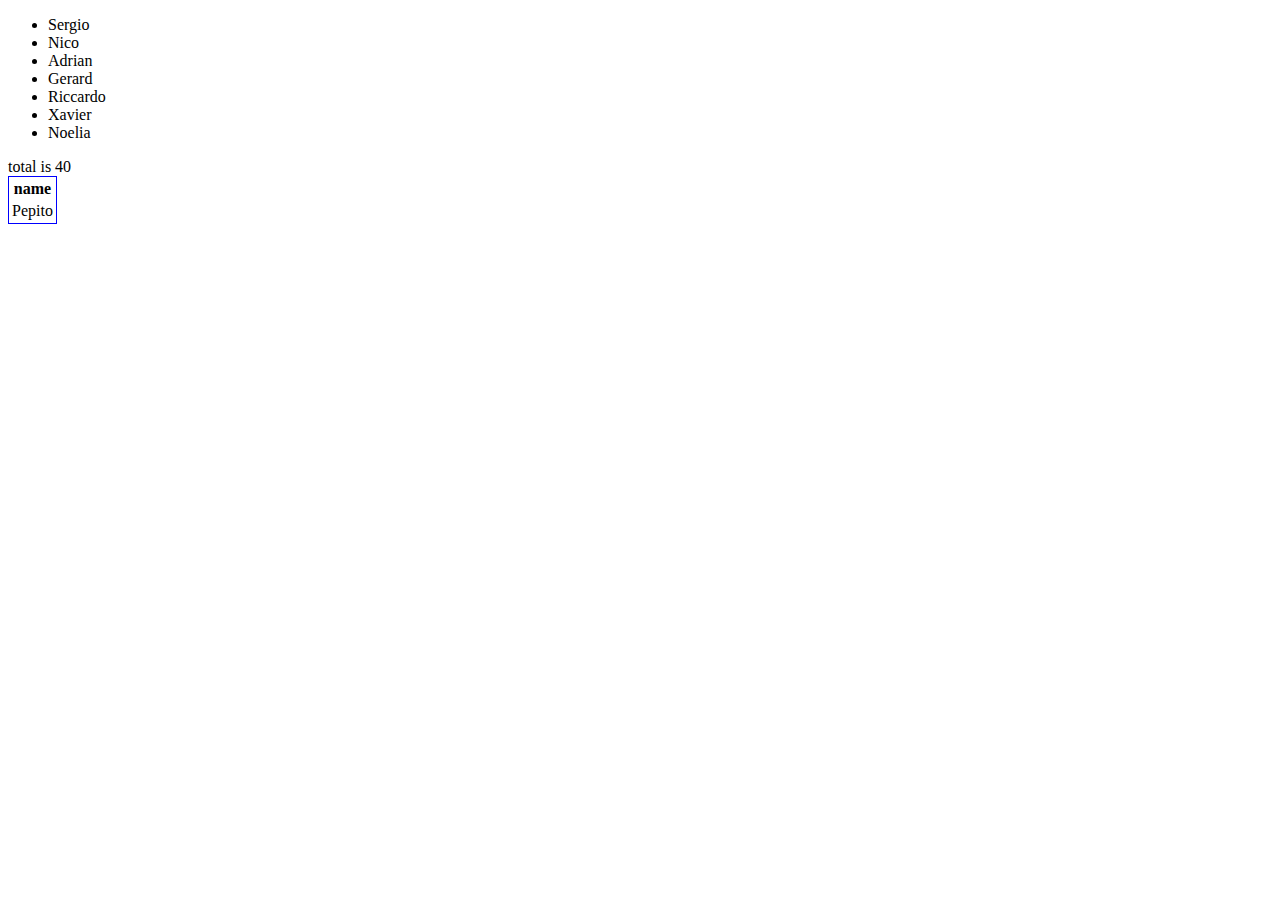
<file: staff/samuel-palmisano/web/js1/index.html>
<!DOCTYPE html>
<html lang="en">
<head>
    <meta charset="UTF-8">
    <meta http-equiv="X-UA-Compatible" content="IE=edge">
    <meta name="viewport" content="width=device-width, initial-scale=1.0">
    <title>Document</title>

    <link rel="stylesheet" href="style.css">
</head>
<body>
    <script src="main.js"></script>
</body>
</html>
</file>
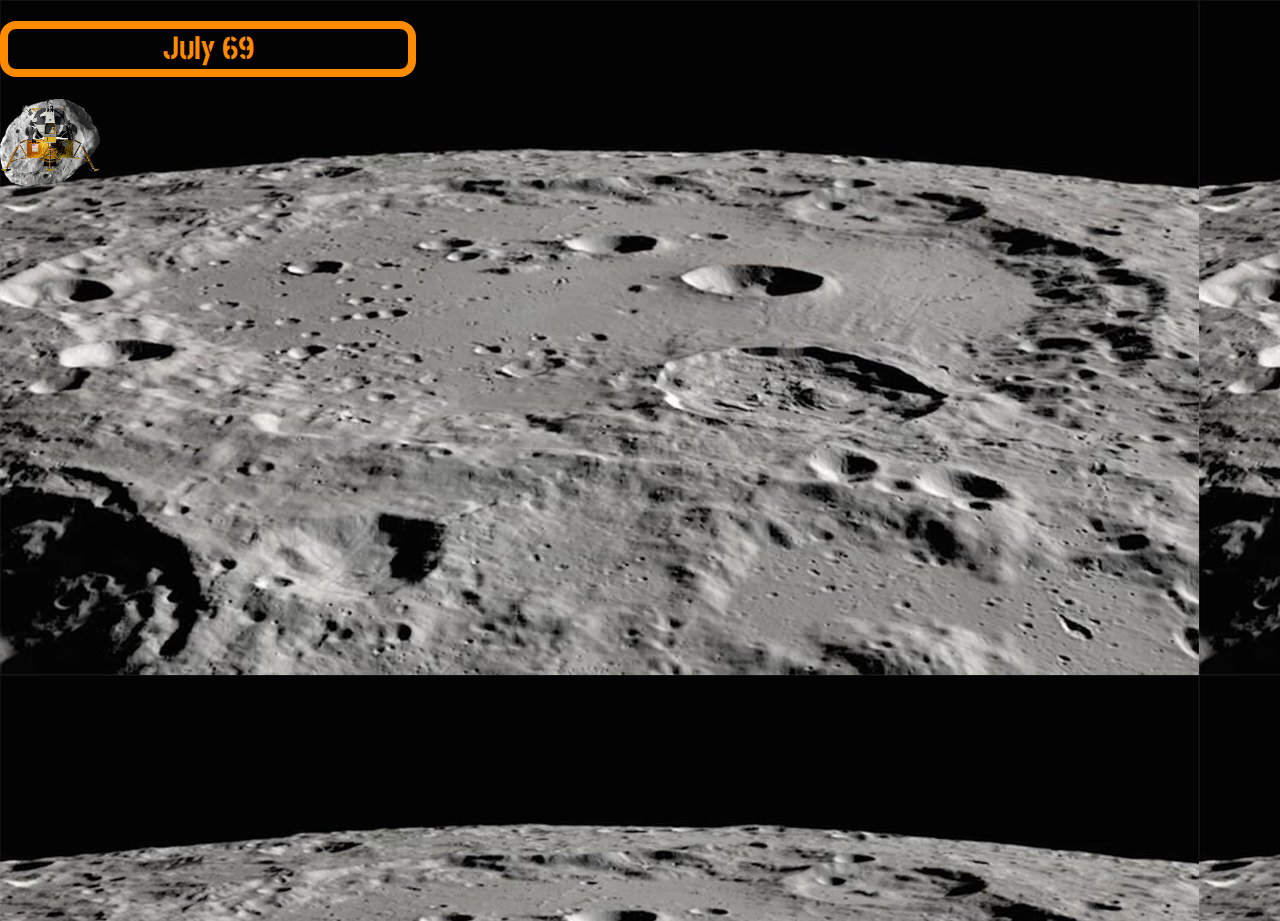
<file: staff/samuel-palmisano/web/js/game/index.html>
<!DOCTYPE html>
<html lang="en">

<head>
    <meta charset="UTF-8">
    <meta http-equiv="X-UA-Compatible" content="IE=edge">
    <meta name="viewport" content="width=device-width, initial-scale=1.0">
    <title>July 69</title>

    <link rel="stylesheet" href="style.css">
</head>

<body>
    <div class="center">
        <h1 class="title">July 69</h1>
    </div>
    <img class="asteroid" src="asteroid-423x369.png" alt="Asteroide no disponible">
    <img class="asteroid2" src="asteroid-423x369.png" alt="Asteroide no disponible">
    <img class="asteroid3" src="asteroid-423x369.png" alt="Asteroide no disponible">
    <img class="lander" src="lander-360x263.png" alt="Lander no disponible">
    <!-- <img class="explo" src="explosion-512x420.png" alt="Explosión no disponible"> -->

    <script src="main.js"></script>
</body>

</html>
</file>
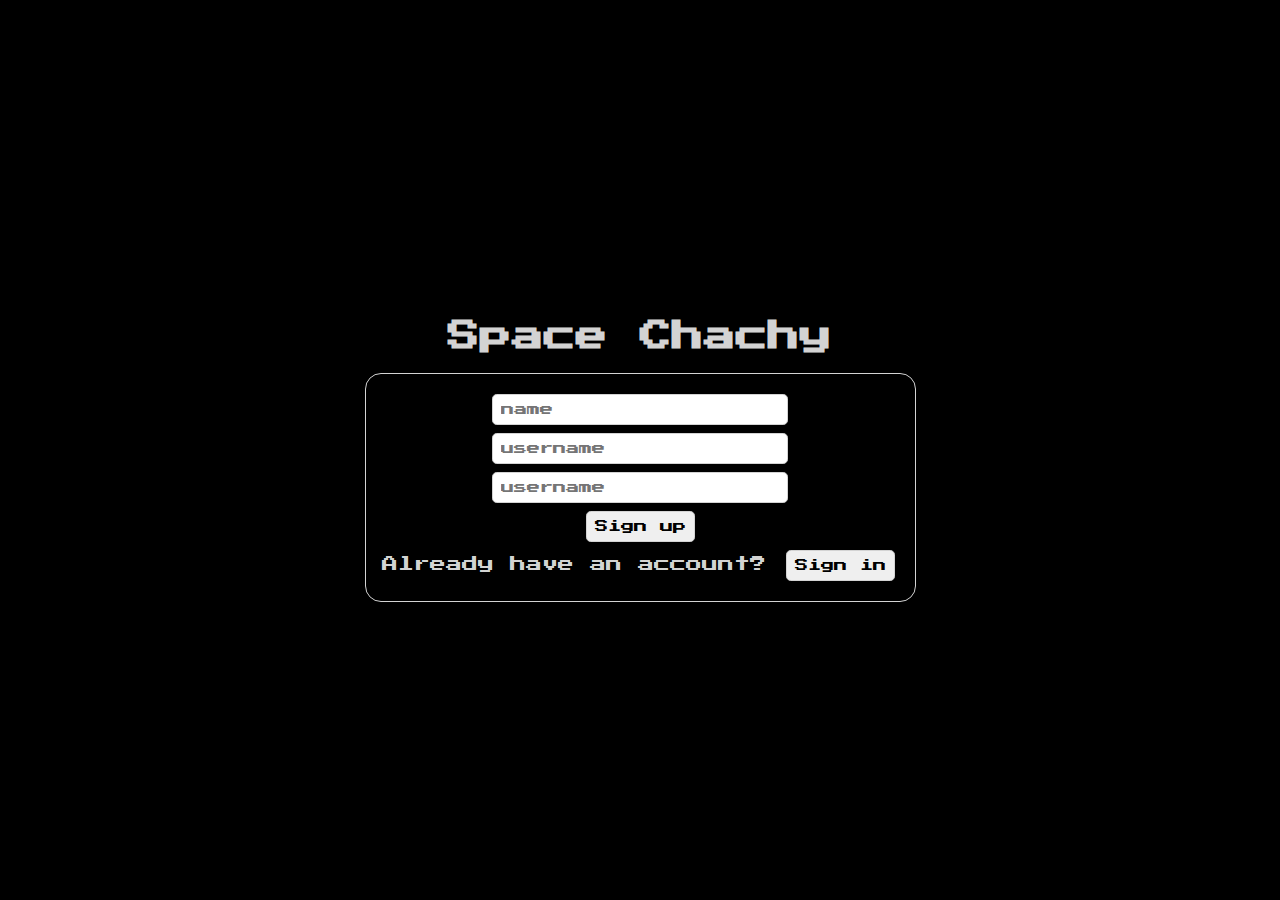
<file: staff/samuel-palmisano/web/js/game1/index.html>
<!DOCTYPE html>
<html lang="en">

<head>
    <meta charset="UTF-8">
    <meta http-equiv="X-UA-Compatible" content="IE=edge">
    <meta name="viewport" content="width=device-width, initial-scale=1.0">
    <title>Game</title>

    <link rel="stylesheet" href="style.css">
</head>

<body class="container container--vertical">
    <h1 class="title">Space Chachy</h1>

    <div class="signup container">
        <div class="panel">
            <form class="container container--vertical">
                <input class="field" type="text" name="name" placeholder="name">
                <input class="field" type="text" name="username" placeholder="username">
                <input class="field" type="password" name="password" placeholder="username">
                <button class="button">Sign up</button class="button">
            </form>

            Already have an account? <button class="signup__signin button">Sign in</button class="button">
        </div>
    </div>

    <div class="post-signup container off">
        <div class="panel">
            User successfully registered, now you can proceed to <button class="button">Sign in</button class="button">
        </div>
    </div>

    <div class="signin container off">
        <div class="panel">
            <form class="container container--vertical">
                <input class="field" type="text" name="username" placeholder="username">
                <input class="field" type="password" name="password" placeholder="username">
                <button class="button">Sign in</button class="button">
            </form>

            <span class="signin__feedback container container--gapped off">WTF!</span>

            Don’t have an account? <button class="signin__signup button">Sign up</button class="button">
        </div>
    </div>

    <div class="game container container--vertical off">
        <span class="game__user">Hello, World!</span>
        <!-- <img class="asteroid" src="asteroid-423x369.png" alt="">
        <img class="spaceship" src="spaceship-514x792.png" alt=""> -->
    </div>

    <script src="main.js"></script>
</body>

</html>
</file>
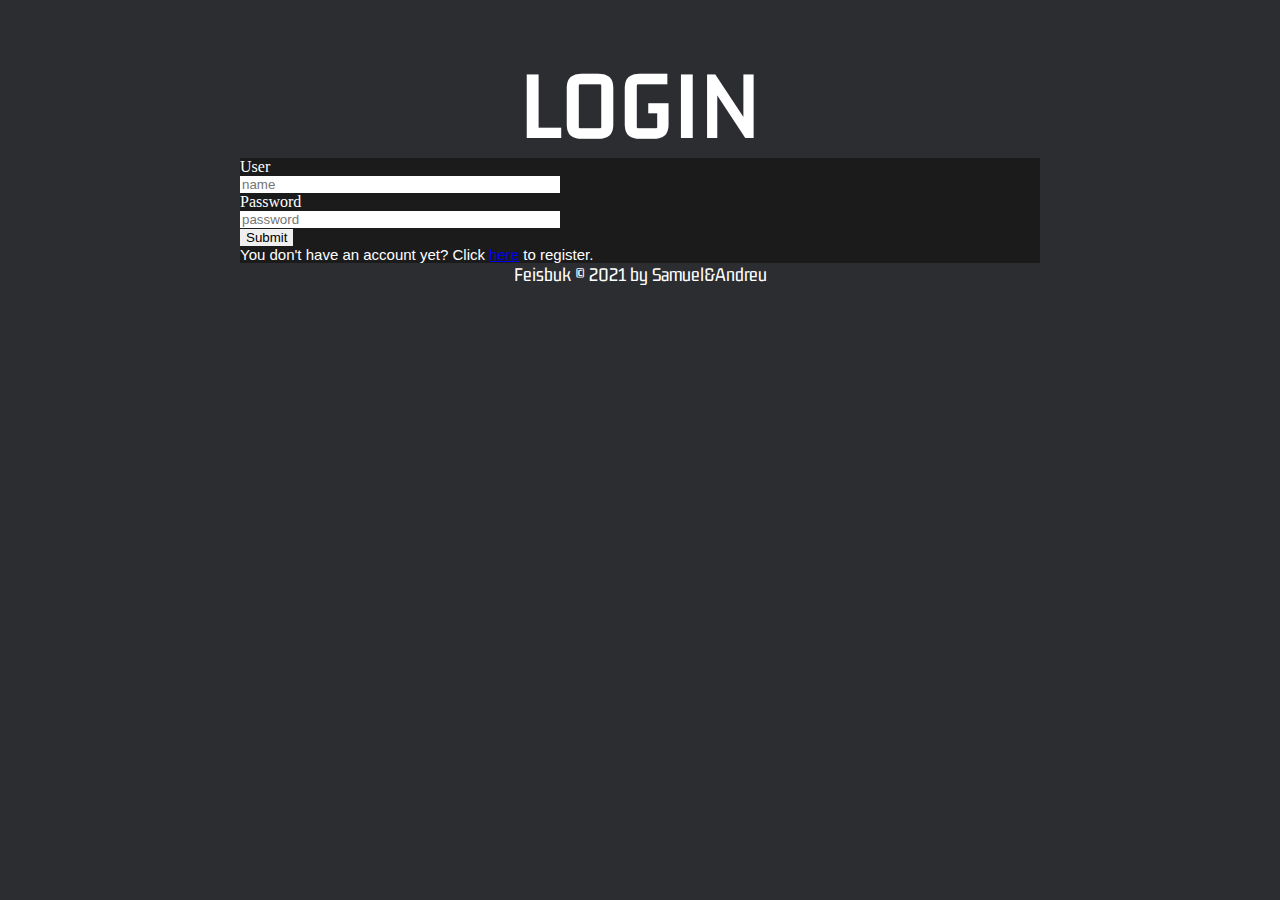
<file: staff/samuel-palmisano/web/template/login.html>
<!DOCTYPE html>
<html lang="en">

<head>
    <meta charset="UTF-8">
    <meta http-equiv="X-UA-Compatible" content="IE=edge">
    <meta name="viewport" content="width=device-width, initial-scale=1.0">
    <title>Feisbuk | Login</title>
    <link rel="stylesheet" href="style.css">
</head>



<body>
    <header class="top">
        <h1>LOGIN</h1>
    </header>
    <main class="central">
        <form class="form" action="home.html">
            <div>
                <div class="form__line">
                    <label for="name">User</label>
                    <input class="form__txtbox" type="textbox" placeholder="name">
                </div>
                <div class="form__line">
                    <label for="name">Password</label>
                    <input class="form__txtbox" type="password" placeholder="password">
                </div>
                <div>
                    <input type="submit" value="Submit">
                </div>
                <div class="post-style">
                    You don't have an account yet? Click <a href="register.html">here</a> to register.
                </div>
            </div>

        </form>
    </main>
    <footer class="bottom">
        <p id="priv">Feisbuk © 2021 by Samuel&Andreu</p>
    </footer>
</body>

</html>
</file>
<file: staff/samuel-palmisano/web/js1/style.css>
.table {
    border: 1px solid blue;
}
</file>
<file: staff/samuel-palmisano/web/js/game/style.css>
@import url('https://fonts.googleapis.com/css2?family=Stick+No+Bills&display=swap');

* {
    font-family: 'Stick No Bills';
}


html, body {
    height: 100%;
    margin: 0;
}

body {
    background-image: url("moon.jpg");
}


.title {
    border-color: darkorange;
    border-width: .5rem;
    border-style: solid;
    border-radius: 1rem;
    padding-left: .5rem;
    padding-right: .5rem;
    color: darkorange;
    width: 30%;
    text-align: center;

}

.lander {
    position: absolute;
    width: 100px;
}

.asteroid {
    position: absolute;
    width: 100px;
}

.asteroid2 {
    position: absolute;
    width: 100px;
}

.asteroid3 {
    position: absolute;
    width: 100px;
}
</file>
<file: staff/samuel-palmisano/web/js/game1/style.css>
@import url('https://fonts.googleapis.com/css2?family=Press+Start+2P&display=swap');

:root {
  --color: lightgray;
  --back-color: black;
}

* {
    font-family: 'Press Start 2P', cursive;
}

html, body {
    height: 100%;
    margin: 0;
}

body {
    background-color: black;
}

.field {
    border: 1px solid var(--color);
    border-radius: .3rem;
    margin: .25rem;
    padding: .5rem;
}

.button {
    border: 1px solid var(--color);
    border-radius: .3rem;
    margin: .25rem;
    padding: .5rem;
    cursor: pointer;
}

.container {
    display: flex;
    justify-content: center;
    align-items: center;
    color: var(--color);
}

.container--vertical {
    flex-direction: column;
}

.container--gapped {
    margin: .25rem;
}

.panel {
    border: 1px solid var(--color);
    border-radius: 1rem;
    padding: 1rem;
}

.off {
    display: none;
}

/* custom */

.signin__feedback {
    color: red;
}
</file>
<file: staff/samuel-palmisano/web/template/style.css>
@import url('https://fonts.googleapis.com/css2?family=Gemunu+Libre&display=swap');

* {
    border: 0px dashed white;
    border-style: solid;
    box-sizing:border-box;
}

html,body,p {
    height: 100%; 
    width: 100%;
    margin: 0;
    border: 0;
    padding: 0;
}

body {
    background-color:rgb(43, 45, 49);
    color: #fff;
    padding: 50px 0;
    font-family: Gemunu Libre;
}

h1 {
    font-size:100px;
    color: white;
    margin: 0%;
    text-align: center;
}

/* GRID */

.grid-container {
    display: grid;
    height: 100%;
    grid-template-columns: 1fr;
    grid-template-rows: auto auto auto auto auto;
    grid-template-areas:
    "header"
    "aside"
    "main"
    "aside2"
    "footer"
    ;
}
.grid-sidebar {
    grid-area: aside;
    align-self: center;
    background-color: rgb(27, 27, 27);
    font-family: Gemunu Libre;
    font-size: x-large;
    
}

@media screen and (min-width: 512px) {
    .grid-container{
        grid-template-columns: 1fr 3fr ;
        grid-template-rows: auto auto auto auto;
        grid-template-areas:
        "header header"
        "aside main"
        "aside2 aside2"
        "footer footer"
        ;        
    }
    .grid-sidebar {
        grid-area: aside;
        justify-content: space-around;
        background-color: rgb(27, 27, 27);
        font-family: Gemunu Libre;
        font-size: x-large;
        display: flex;
        flex-direction: column;
    }
    .sidebar-div1{
        height: 20%;
        display: flex;
        flex-direction: column;
    }
    
    .sidebar-div2{
        height: 80%;
    }
}

@media screen and (min-width: 960px) {
    .grid-container {
    grid-template-columns: 10% 80% 10%;
    grid-template-rows: 20% auto 2%;
    grid-template-areas:    'header header header'
                            'aside main aside2'
                            'footer footer footer';
    }
    .grid-sidebar {
        grid-area: aside;

        justify-content: space-around;
        background-color: rgb(27, 27, 27);
        font-family: Gemunu Libre;
        font-size: x-large;
        display: flex;
        flex-direction: column;
    }
    .sidebar-div1{
        height: 20%;
        display: flex;
        flex-direction: column;
    }
    
    .sidebar-div2{
        height: 80%;
    }
}

/* HEADER */

.grid-top {
    grid-area: header;
    background-color:rgb(43, 45, 49);
    text-align: center;
    height: 20%;
}

.topbar{
    display: flex;
    justify-content: space-around; 
    flex-basis: 80%;
    font-size: x-large;
}

/* CENTRAL */


.grid-content {
    grid-area: main;
    background-color: rgb(32, 32, 32);
    justify-content: center;
    align-items: center;
}

.grid-commercial {
    grid-area: aside2;
    background-color:rgb(27, 27, 27);
    box-sizing: border-box;
}

.post{
    background-color: black;
    margin: auto;
    margin-top: 10px;
    max-width: 560px;
}

.post__header{
    background-color: darkgrey;
}

.post__header__info{
    display: flex;
}

.post__header-info-name{
    align-self: baseline;
    flex-basis: 100%;
}
.post_header_info_time{
    flex-basis: 100%;
}

.post__bottom{
    background-color: rgb(78, 78, 78);
}

.post__buttons{
    display: flex;
    justify-content: space-evenly;
    font-weight: bolder;    
}

.post-style{
    font-family: 'Segoe UI', Tahoma, Geneva, Verdana, sans-serif;
    font-size: 15px;
}

/* FOOTER */

.grid-bottom {
    grid-area: footer;
    background-color:rgb(43, 45, 49);
    align-items: center;
    height: 5%;
}

/* FORM */

.form {
    background-color: rgb(27, 27, 27);
    font-family: fantasy;
    display: inline-block;
    inset-block:inherit;
    display: grid;
    width: auto;
    max-width:800px;
    max-height:270px;
    margin: 0 auto;
}
.form__line {
    display: flex;
    flex-direction: column;
}

.form__txtbox {
    background-color:white;
    width: 40%;
}

/*NAV BAR*/

.nav-bar__item {
    color: white;
    text-decoration: none;
    transition: font-size .2s ease;
}

.nav-bar__item:hover {
    text-shadow: 0px 0px 10px rgb(129, 197, 253), 0px 0px 10px rgb(251, 255, 189), 0px 0px 10px rgb(255, 230, 117);
    font-size: 1.2em;
}

.topbar-div1{
    width: 20%;
}


.sidebar-div2{
    height: 80%;
}


/* PICTURES */

.aside__img--blackf {
    max-width: 100%;
    display: flex;
    margin-left: auto;
    margin-right: auto;
}

/* TITLES */

.bottomtitle {
    color:darkorange;
}

/* #ID */
#priv {
    font-size:20px;
    text-align: center;
    color: white;
}
</file>
